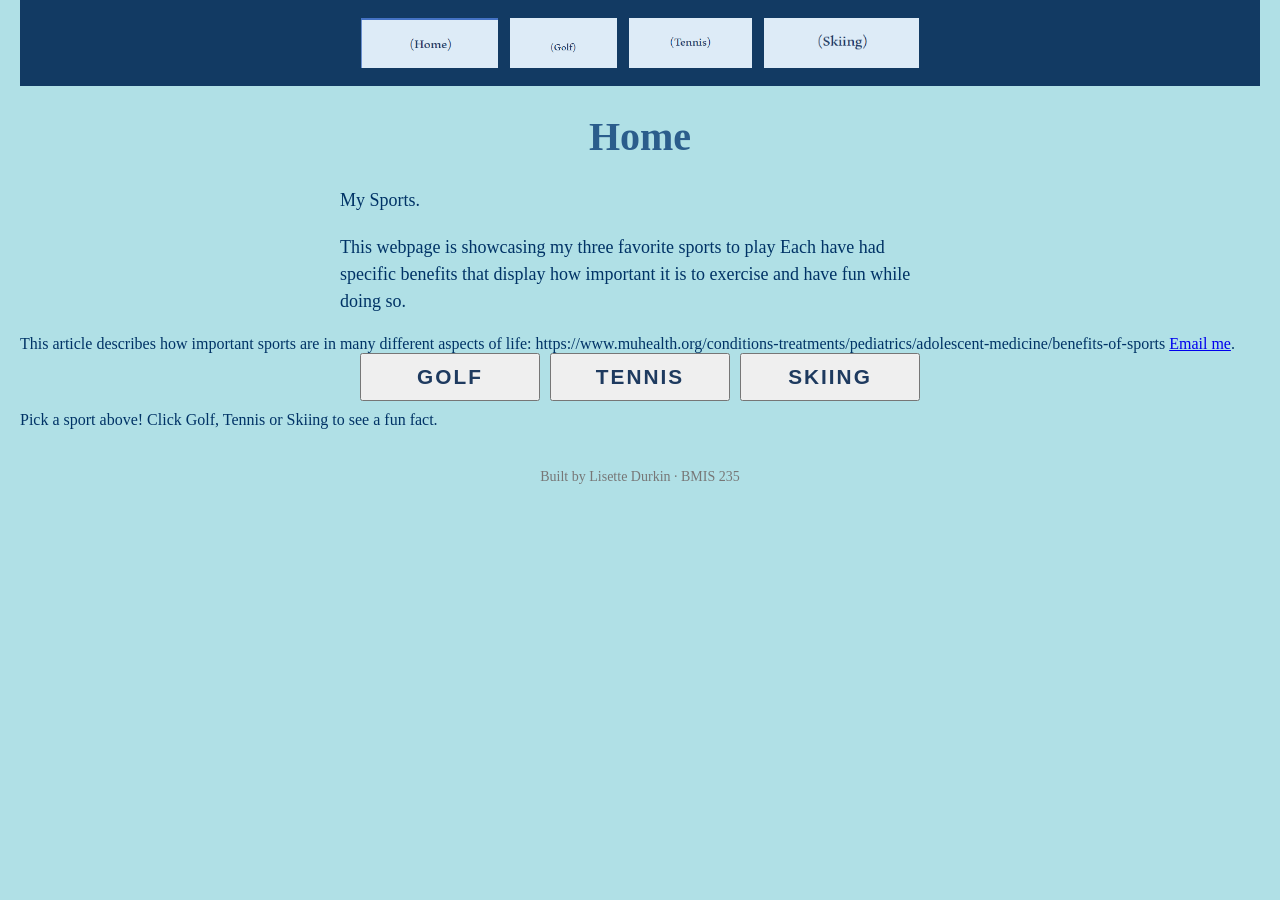
<file: index.html>
<!DOCTYPE html>
<!--
  Author: Lisette Durkin
  GU username: ldurkin2-pixel
  Course: BMIS 235 - HTML-3
-->
<html lang="en">
<head>
<meta charset="utf-8">
<meta name="Lisette Durkin" content="Lisette Durkin">
<title>Home</title>

<!-- this one line connects the page to the stylesheet -->
<link rel="stylesheet" href="styles.css">
</head>
<body>

<!-- ===== MENU ============================================================
     The menu is four links. Each link wraps an image instead of words.
     Build it once on this page, check that every link works,
     then copy the whole <nav> block and paste it over the menu on the
     other three pages, so every page has the exact same menu.
     ===================================================================== -->
<nav>
    <a href="index.html"><img src="img/home.png" alt="home"></a>
    <a href="golf.html"><img src="img/golf.png" alt="golf"></a>
    <a href="tennis.html"><img src="img/tennis.png" alt="tennis"></a>
    <a href="skiing.html"><img src="img/skiing.png" alt="skiing"></a>
</nav>

<h1>Home</h1>
<p>My Sports.</p>
<p>This webpage is showcasing my three favorite sports to play Each have had specific benefits that display how important it is to exercise and have fun while doing so.</p>
<a>This article describes how important sports are in many different aspects of life: https://www.muhealth.org/conditions-treatments/pediatrics/adolescent-medicine/benefits-of-sports </a>
<a href="mailto:ldurkin2@zagmail.gonzaga.edu">Email me</a>.
<!-- ===== SHOWCASE ======================================================
     This box is empty on purpose. In Part 7 you paste an interactive
     graphic BETWEEN the opening <div> and the closing </div> below.
     ===================================================================== -->
<div class="showcase"><!-- HTML: three clickable sport titles, plus a card below that shows a fun fact for the sport you pick. -->
<div class="sport-titles">
<button class="sport-title" data-sport="golf">Golf</button>
<button class="sport-title" data-sport="tennis">Tennis</button>
<button class="sport-title" data-sport="skiing">Skiing</button>
</div>
<div class="fact-card">
<span class="fact-icon"></span>
<span class="fact-heading">Pick a sport above!</span>
<span class="fact-text">Click Golf, Tennis or Skiing to see a fun fact.</span>
<span class="fact-tip"></span>
</div>
<!-- CSS: styles the title buttons, highlights the one that's picked, and styles the fact card with a fade-in effect. Everything shrinks on phones. -->
<style>
.showcase .sport-titles {
display: flex;
justify-content: center;
gap: 10px;
margin-bottom: 10px;
}
.showcase .sport-title {
flex: 1;
max-width: 180px;
padding: 10px 6px;
font-family: 'YOUR FONT', sans-serif;
font-size: 1.3rem;
font-weight: bold;
letter-spacing: 2px;
text-transform: uppercase;
color: #1E3A5F; /* main color /
background: #FFFFFF;
border: 3px solid #1E3A5F; /* main color /
border-radius: 10px;
cursor: pointer;
transition: transform 0.15s, background 0.15s, color 0.15s;
}
.showcase .sport-title:hover {
transform: translateY(-3px);
}
.showcase .sport-title.active {
background: #FF6B35; /* accent color /
border-color: #FF6B35; /* accent color /
color: #FFFFFF;
}
.showcase .fact-card {
display: flex;
flex-direction: column;
align-items: center;
justify-content: center;
gap: 12px;
height: 300px;
padding: 20px;
box-sizing: border-box;
text-align: center;
font-family: 'YOUR FONT', sans-serif;
color: #FFFFFF;
background: #1E3A5F; /* main color /
border: 3px solid #FF6B35; /* accent color /
border-radius: 12px;
cursor: pointer;
}
.showcase .fact-card.show {
animation: showcase-fade 0.4s ease;
}
@keyframes showcase-fade {
from { opacity: 0; transform: scale(0.95); }
to { opacity: 1; transform: scale(1); }
}
.showcase .fact-icon {
font-size: 2.8rem;
line-height: 1;
}
.showcase .fact-heading {
font-size: 1.4rem;
font-weight: bold;
color: #FF6B35; /* accent color /
}
.showcase .fact-text {
max-width: 480px;
font-size: 1.1rem;
line-height: 1.5;
}
.showcase .fact-tip {
font-size: 0.85rem;
opacity: 0.75;
}
@media (max-width: 600px) {
.showcase .sport-titles { gap: 6px; }
.showcase .sport-title { font-size: 0.95rem; letter-spacing: 1px; padding: 8px 4px; }
.showcase .fact-card { height: 280px; padding: 14px; }
.showcase .fact-text { font-size: 1rem; }
}
</style>
<!-- JavaScript: holds two fun facts per sport. Clicking a title shows that sport's first fact; tapping the card flips to the other fact. -->
<script>
(function () {
var root = document.currentScript.parentElement;
var buttons = root.querySelectorAll('.sport-title');
var card = root.querySelector('.fact-card');
var icon = card.querySelector('.fact-icon');
var heading = card.querySelector('.fact-heading');
var text = card.querySelector('.fact-text');
var tip = card.querySelector('.fact-tip');
var facts = {
golf: {
icon: '⛳',
name: 'Golf',
list: [
'Golf has been played on the moon! Astronaut Alan Shepard hit two golf balls there during the Apollo 14 mission in 1971.',
'Most golf balls have between 300 and 500 dimples. The dimples help the ball fly farther than a smooth ball would.'
]
},
tennis: {
icon: '🎾',
name: 'Tennis',
list: [
'Wimbledon is the oldest tennis tournament in the world. It was first played in 1877.',
'Players at Wimbledon have to dress almost entirely in white, a tradition that goes back to the 1800s.'
]
},
skiing: {
icon: '⛷️',
name: 'Skiing',
list: [
'Skiing is ancient. Pieces of wooden skis found in Russia are about 8,000 years old.',
'Skiing was part of the very first Winter Olympics in 1924 in Chamonix, France, with cross-country skiing and ski jumping.'
]
}
};
var current = null;
var index = 0;
function showFact() {
var f = facts[current];
icon.textContent = f.icon;
heading.textContent = f.name + ' Fun Fact #' + (index + 1);
text.textContent = f.list[index];
tip.textContent = 'Tap this card for another fact';
card.classList.remove('show');
void card.offsetWidth;
card.classList.add('show');
}
buttons.forEach(function (btn) {
btn.addEventListener('click', function () {
buttons.forEach(function (b) { b.classList.remove('active'); });
btn.classList.add('active');
current = btn.getAttribute('data-sport');
index = 0;
showFact();
});
});
card.addEventListener('click', function () {
if (!current) return;
index = (index + 1) % facts[current].list.length;
showFact();
});
})();
</script></div>

<!-- Footer: fill in your name -->
<footer>Built by Lisette Durkin &middot; BMIS 235</footer>

</body>
</html>
</file>
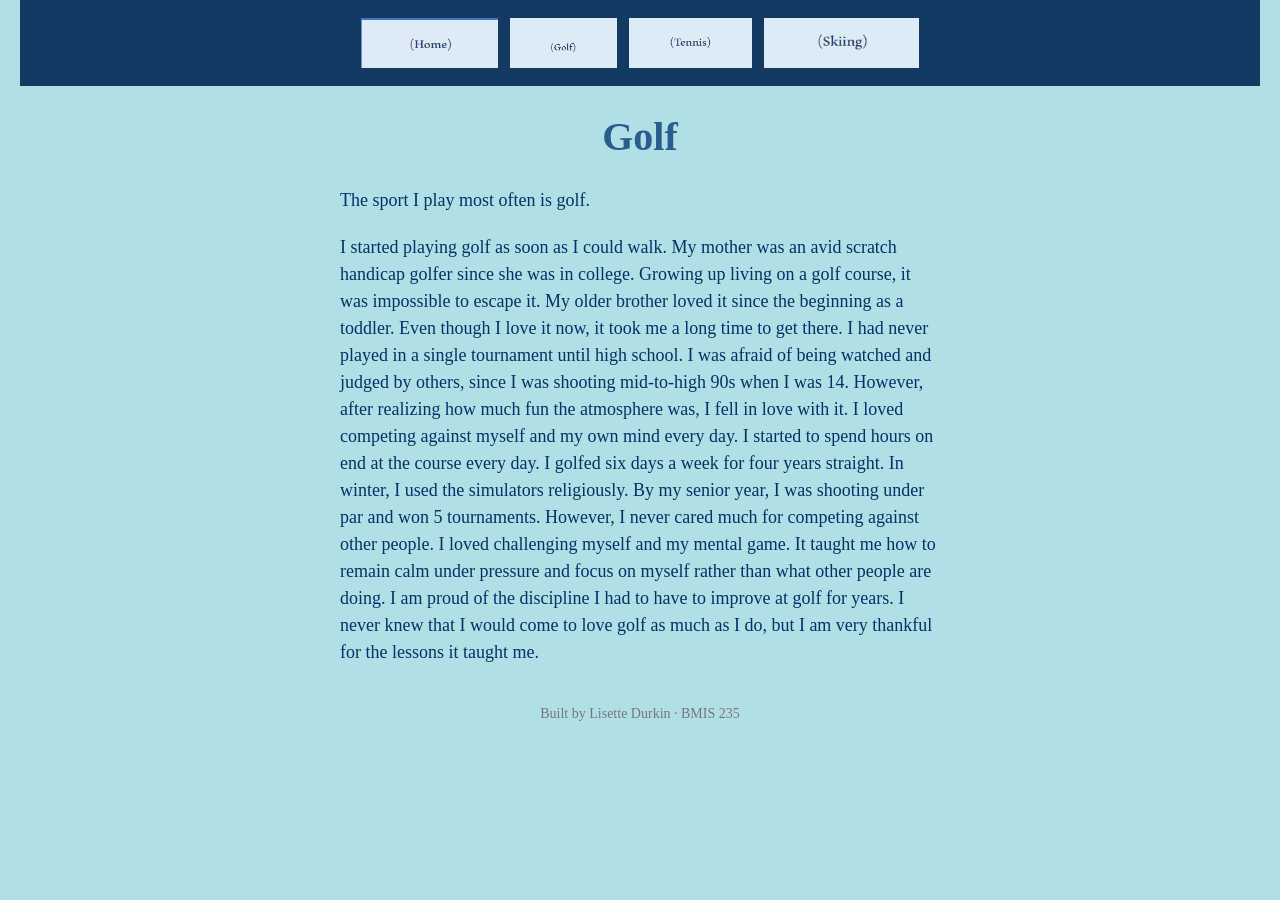
<file: golf.html>
<!DOCTYPE html>
<!--
  Author: Lisette Durkin
  GU username: ldurkin2-pixel
  Course: BMIS 235 - HTML-3
-->
<html lang="en">
<head>
<meta charset="utf-8">
<meta name="Lisette Durkin" content="Lisette Durkin">
<title>Golf</title>

<!-- this one line connects the page to the stylesheet -->
<link rel="stylesheet" href="styles.css">
</head>
<body>

<!-- ===== MENU ============================================================
     The menu is four links. Each link wraps an image instead of words.
     Build it once on this page, check that every link works,
     then copy the whole <nav> block and paste it over the menu on the
     other three pages, so every page has the exact same menu.
     ===================================================================== -->
<nav>
   <a href="index.html"><img src="img/home.png" alt="home"></a>
   <a href="golf.html"><img src="img/golf.png" alt="golf"></a>
   <a href="tennis.html"><img src="img/tennis.png" alt="tennis"></a>
   <a href="skiing.html"><img src="img/skiing.png" alt="skiing"></a>
</nav>

<h1>Golf</h1>
<p>The sport I play most often is golf.</p>
<p>I started playing golf as soon as I could walk. My mother was an avid scratch handicap golfer since she was in college. Growing up living on a golf course, it was impossible to escape it. My older brother loved it since the beginning as a toddler. Even though I love it now, it took me a long time to get there. I had never played in a single tournament until high school. I was afraid of being watched and judged by others, since I was shooting mid-to-high 90s when I was 14. However, after realizing how much fun the atmosphere was, I fell in love with it. I loved competing against myself and my own mind every day. I started to spend hours on end at the course every day. I golfed six days a week for four years straight. In winter, I used the simulators religiously. By my senior year, I was shooting under par and won 5 tournaments. However, I never cared much for competing against other people. I loved challenging myself and my mental game. It taught me how to remain calm under pressure and focus on myself rather than what other people are doing. I am proud of the discipline I had to have to improve at golf for years. I never knew that I would come to love golf as much as I do, but I am very thankful for the lessons it taught me.</p>

<!-- Footer: fill in your name -->
<footer>Built by Lisette Durkin &middot; BMIS 235</footer>

</body>
</html>
</file>
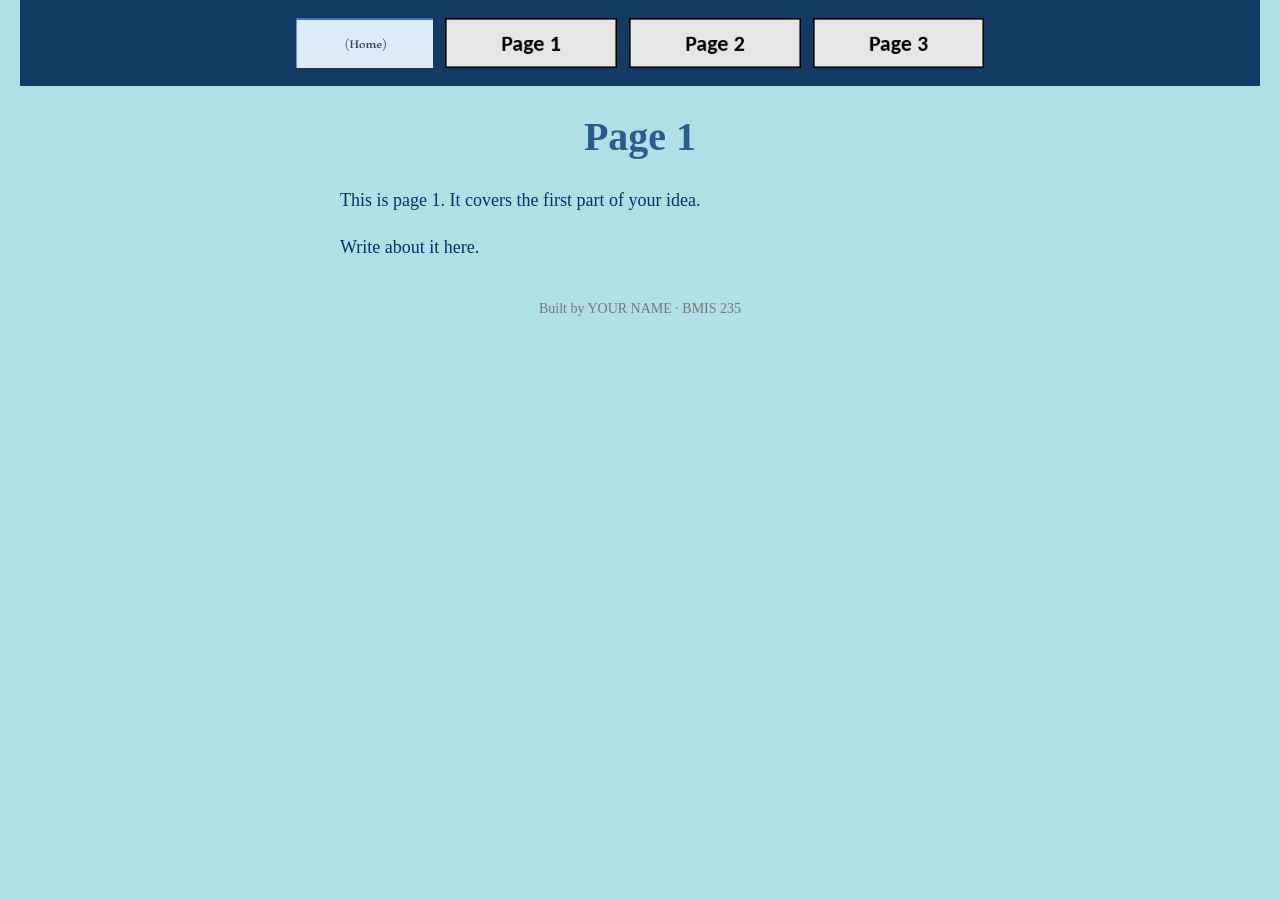
<file: page1.html>
<!DOCTYPE html>
<!--
  Author: YOUR NAME
  GU username: YOUR-GU-USERNAME
  Course: BMIS 235 - HTML-3
-->
<html lang="en">
<head>
<meta charset="utf-8">
<meta name="author" content="YOUR NAME">
<title>Page 1</title>

<!-- this one line connects the page to the stylesheet -->
<link rel="stylesheet" href="styles.css">
</head>
<body>

<!-- ===== MENU ============================================================
     The menu is four links. Each link wraps an image instead of words.
     Build it once on this page, check that every link works,
     then copy the whole <nav> block and paste it over the menu on the
     other three pages, so every page has the exact same menu.
     ===================================================================== -->
<nav>
    <a href="index.html"><img src="img/home.png" alt="Home"></a>
    <a href="page1.html"><img src="img/page1.png" alt="Page 1"></a>
    <a href="page2.html"><img src="img/page2.png" alt="Page 2"></a>
    <a href="page3.html"><img src="img/page3.png" alt="Page 3"></a>
</nav>

<h1>Page 1</h1>
<p>This is page 1. It covers the first part of your idea.</p>
<p>Write about it here.</p>

<!-- Footer: fill in your name -->
<footer>Built by YOUR NAME &middot; BMIS 235</footer>

</body>
</html>
</file>
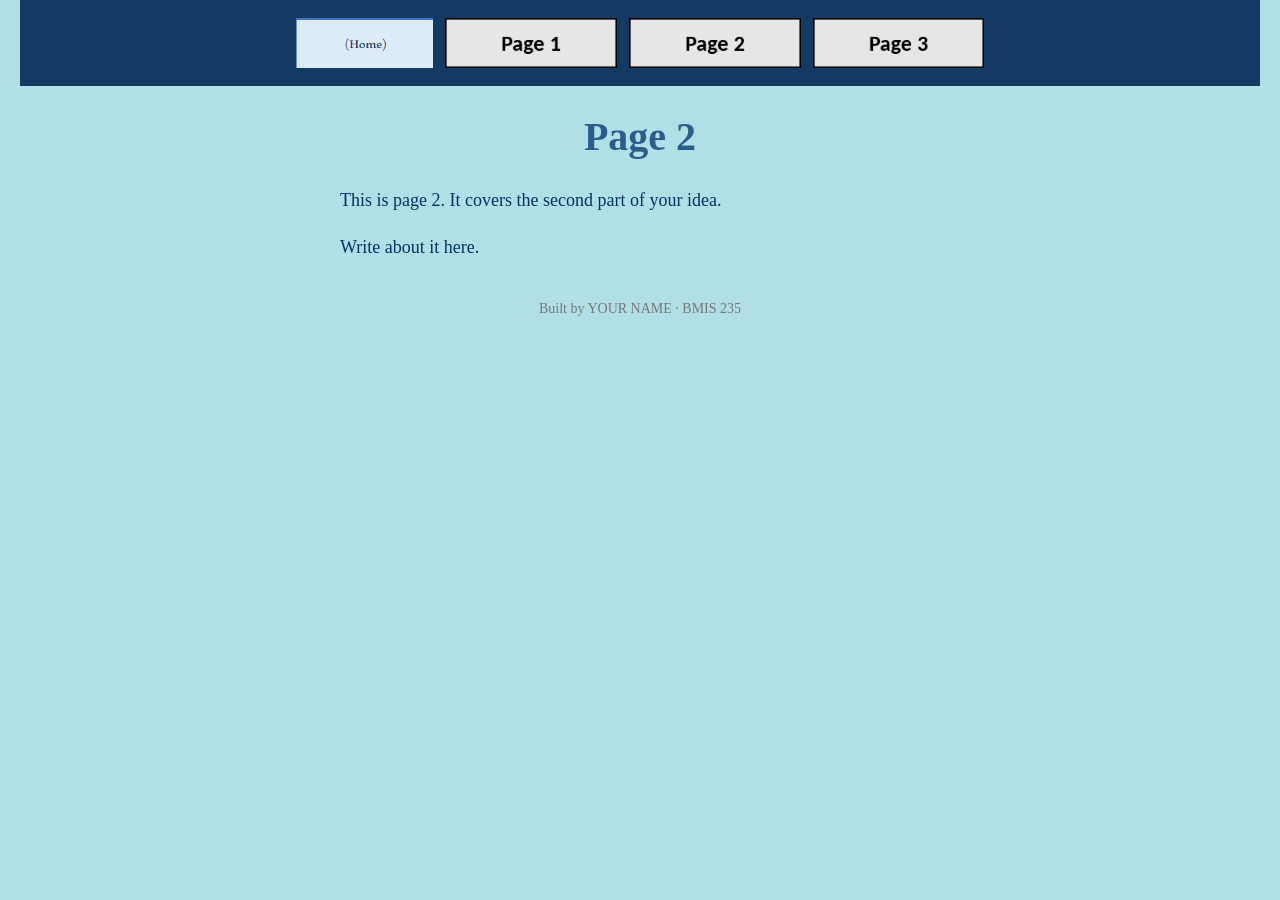
<file: page2.html>
<!DOCTYPE html>
<!--
  Author: YOUR NAME
  GU username: YOUR-GU-USERNAME
  Course: BMIS 235 - HTML-3
-->
<html lang="en">
<head>
<meta charset="utf-8">
<meta name="author" content="YOUR NAME">
<title>Page 2</title>

<!-- this one line connects the page to the stylesheet -->
<link rel="stylesheet" href="styles.css">
</head>
<body>

<!-- ===== MENU ============================================================
     The menu is four links. Each link wraps an image instead of words.
     Build it once on this page, check that every link works,
     then copy the whole <nav> block and paste it over the menu on the
     other three pages, so every page has the exact same menu.
     ===================================================================== -->
<nav>
    <a href="index.html"><img src="img/home.png" alt="Home"></a>
    <a href="page1.html"><img src="img/page1.png" alt="Page 1"></a>
    <a href="page2.html"><img src="img/page2.png" alt="Page 2"></a>
    <a href="page3.html"><img src="img/page3.png" alt="Page 3"></a>
</nav>

<h1>Page 2</h1>
<p>This is page 2. It covers the second part of your idea.</p>
<p>Write about it here.</p>

<!-- Footer: fill in your name -->
<footer>Built by YOUR NAME &middot; BMIS 235</footer>

</body>
</html>
</file>
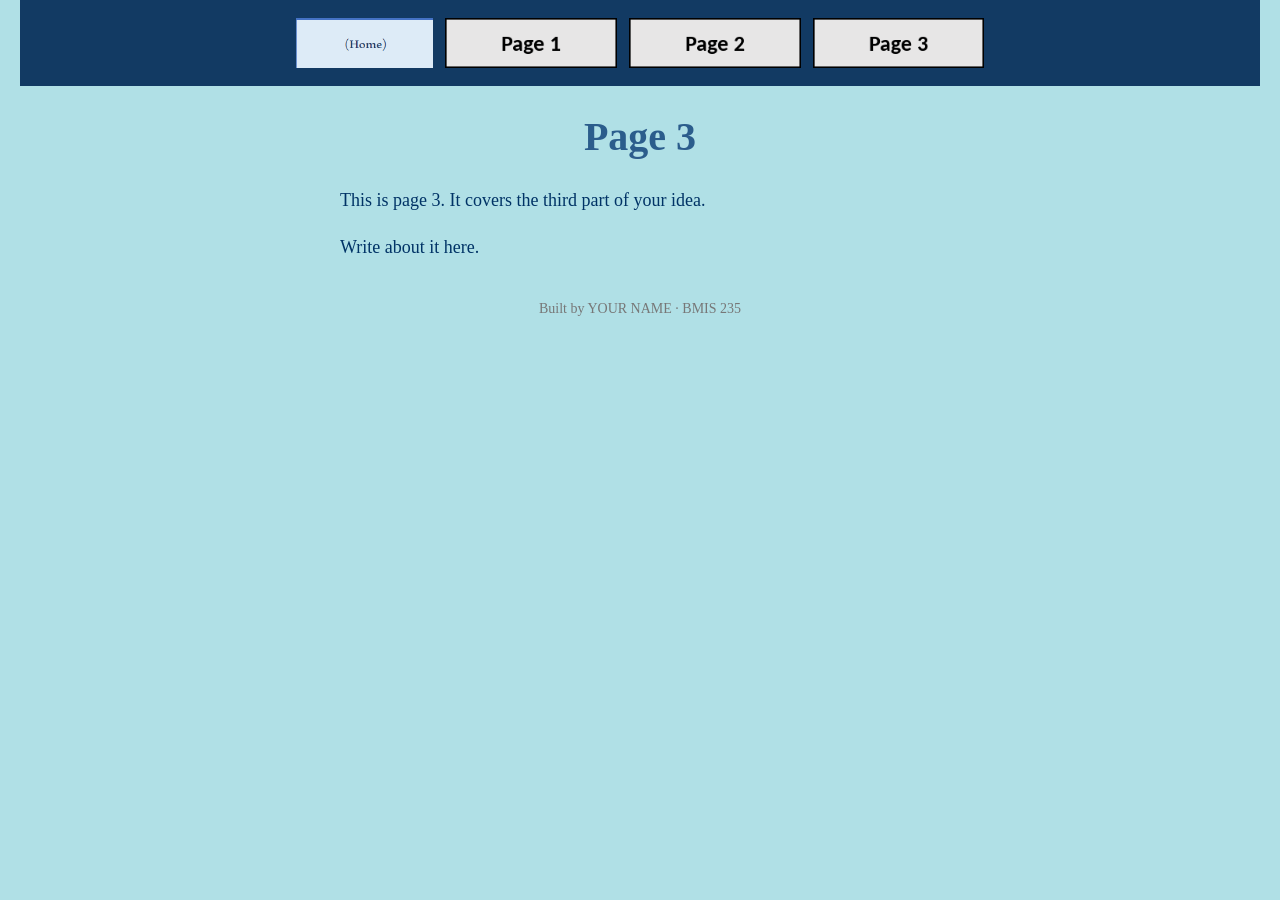
<file: page3.html>
<!DOCTYPE html>
<!--
  Author: YOUR NAME
  GU username: YOUR-GU-USERNAME
  Course: BMIS 235 - HTML-3
-->
<html lang="en">
<head>
<meta charset="utf-8">
<meta name="author" content="YOUR NAME">
<title>Page 3</title>
<link rel="stylesheet" href="styles.css">
</head>
<body>

<!-- ===== MENU ============================================================
     The menu is four links. Each link wraps an image instead of words.
     Build it once on this page, check that every link works,
     then copy the whole <nav> block and paste it over the menu on the
     other three pages, so every page has the exact same menu.
     ===================================================================== -->
<nav>
    <a href="index.html"><img src="img/home.png" alt="Home"></a>
    <a href="page1.html"><img src="img/page1.png" alt="Page 1"></a>
    <a href="page2.html"><img src="img/page2.png" alt="Page 2"></a>
    <a href="page3.html"><img src="img/page3.png" alt="Page 3"></a>
</nav>

<h1>Page 3</h1>
<p>This is page 3. It covers the third part of your idea.</p>
<p>Write about it here.</p>

<!-- Footer: fill in your name -->
<footer>Built by YOUR NAME &middot; BMIS 235</footer>

</body>
</html>
</file>
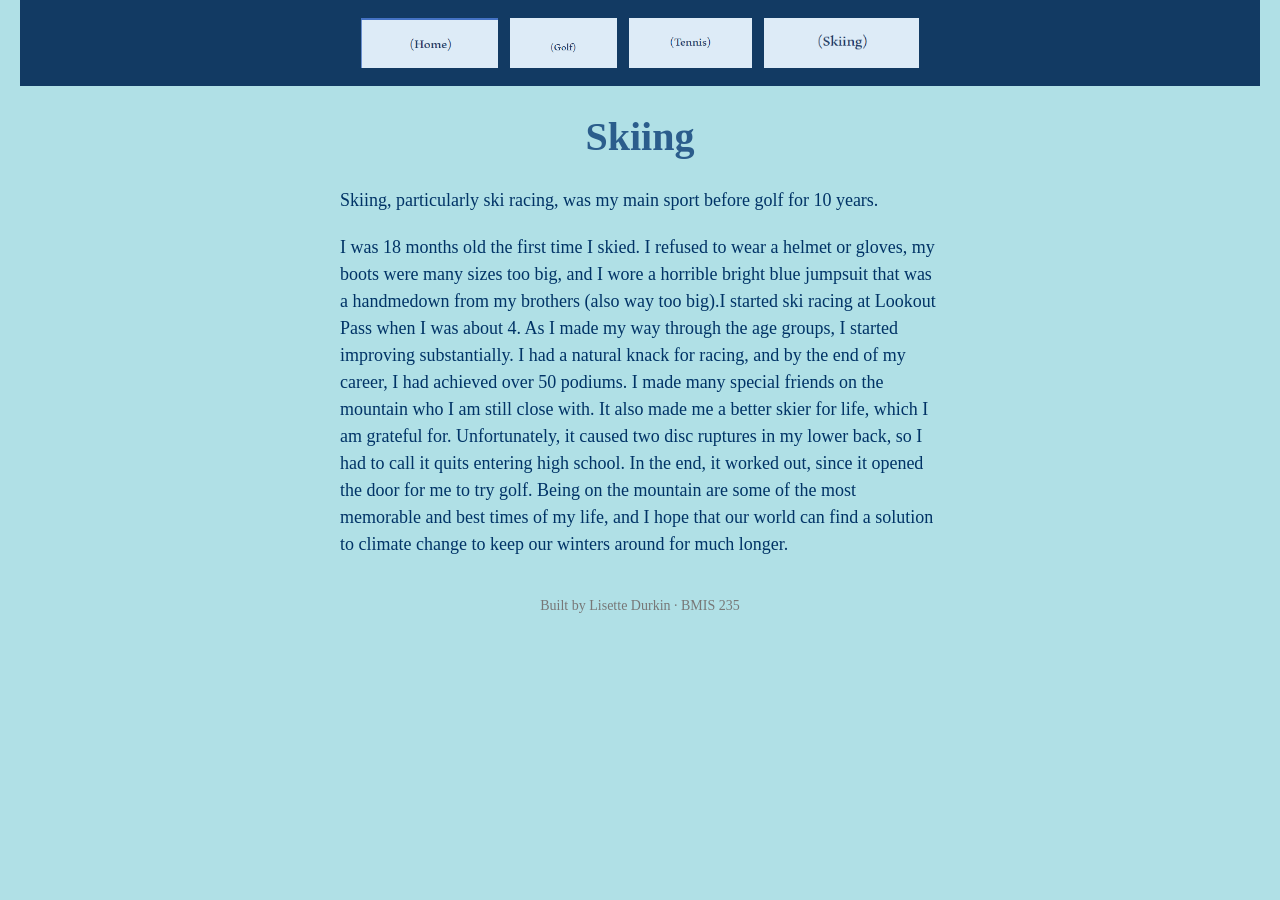
<file: skiing.html>
<!DOCTYPE html>
<!--
  Author: Lisette Durkin
  GU username: ldurkin2-pixel
  Course: BMIS 235 - HTML-3
-->
<html lang="en">
<head>
<meta charset="utf-8">
<meta name="Lisette Durkin" content="Lisette Durkin">
<title>Skiing</title>
<link rel="stylesheet" href="styles.css">
</head>
<body>

<!-- ===== MENU ============================================================
     The menu is four links. Each link wraps an image instead of words.
     Build it once on this page, check that every link works,
     then copy the whole <nav> block and paste it over the menu on the
     other three pages, so every page has the exact same menu.
     ===================================================================== -->
<nav>
  <a href="index.html"><img src="img/home.png" alt="home"></a>
  <a href="golf.html"><img src="img/golf.png" alt="golf"></a>
  <a href="tennis.html"><img src="img/tennis.png" alt="tennis"></a>
  <a href="skiing.html"><img src="img/skiing.png" alt="skiing"></a>
</nav>

<h1>Skiing</h1>
<p>Skiing, particularly ski racing, was my main sport before golf for 10 years.</p>
<p>I was 18 months old the first time I skied. I refused to wear a helmet or gloves, my boots were many sizes too big, and I wore a horrible bright blue jumpsuit that was a handmedown from my brothers (also way too big).I started ski racing at Lookout Pass when I was about 4. As I made my way through the age groups, I started improving substantially. I had a natural knack for racing, and by the end of my career, I had achieved over 50 podiums. I made many special friends on the mountain who I am still close with. It also made me a better skier for life, which I am grateful for. Unfortunately, it caused two disc ruptures in my lower back, so I had to call it quits entering high school. In the end, it worked out, since it opened the door for me to try golf. Being on the mountain are some of the most memorable and best times of my life, and I hope that our world can find a solution to climate change to keep our winters around for much longer.</p>

<!-- Footer: fill in your name -->
<footer>Built by Lisette Durkin &middot; BMIS 235</footer>

</body>
</html>
</file>
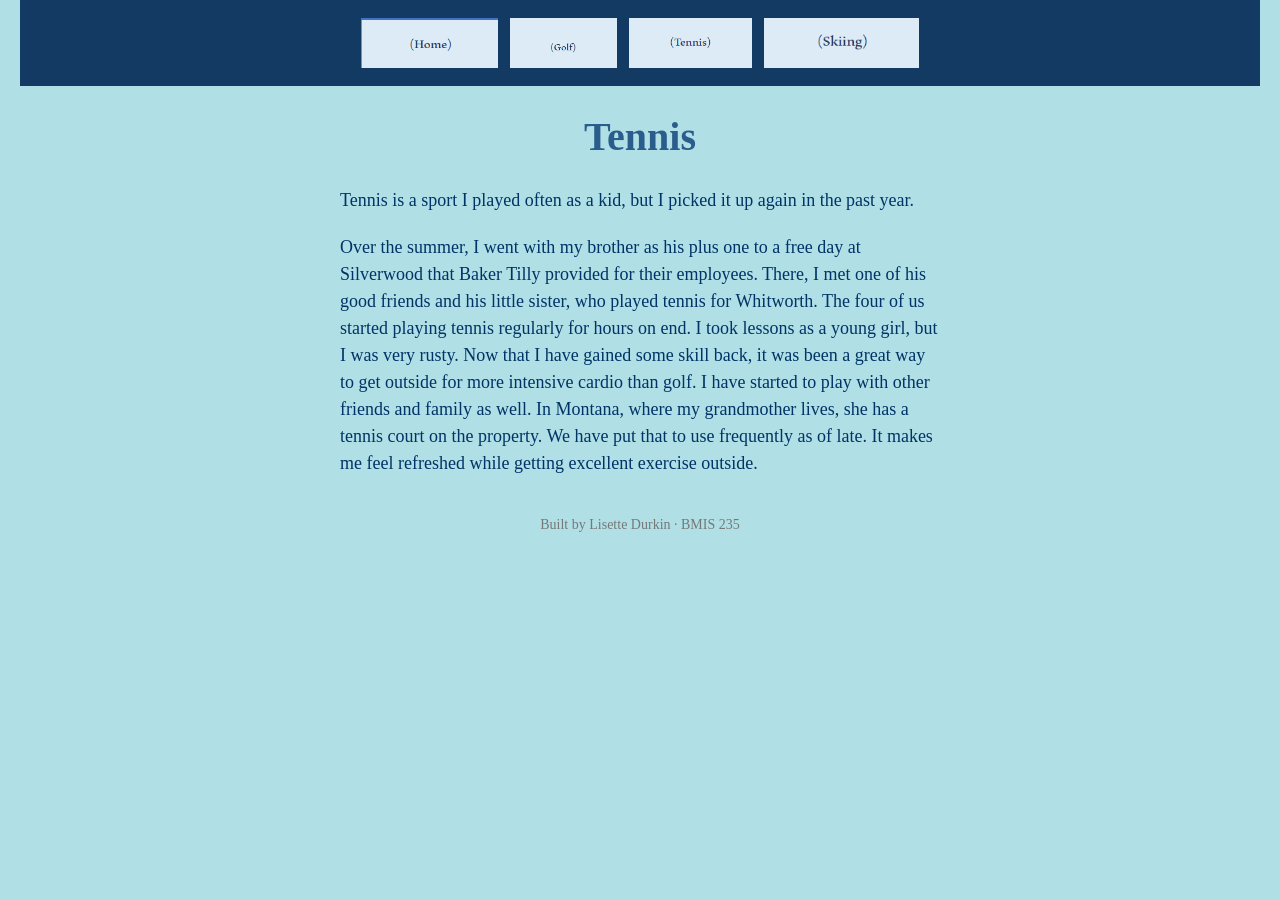
<file: tennis.html>
<!DOCTYPE html>
<!--
  Author: Lisette Durkin
  GU username: ldurkin2-pixel
  Course: BMIS 235 - HTML-3
-->
<html lang="en">
<head>
<meta charset="utf-8">
<meta name="Lisette Durkin" content="Lisette Durkin">
<title>Tennis</title>

<!-- this one line connects the page to the stylesheet -->
<link rel="stylesheet" href="styles.css">
</head>
<body>

<!-- ===== MENU ============================================================
     The menu is four links. Each link wraps an image instead of words.
     Build it once on this page, check that every link works,
     then copy the whole <nav> block and paste it over the menu on the
     other three pages, so every page has the exact same menu.
     ===================================================================== -->
<nav>
  <a href="index.html"><img src="img/home.png" alt="home"></a>
  <a href="golf.html"><img src="img/golf.png" alt="golf"></a>
  <a href="tennis.html"><img src="img/tennis.png" alt="tennis"></a>
  <a href="skiing.html"><img src="img/skiing.png" alt="skiing"></a>
</nav>

<h1>Tennis</h1>
<p>Tennis is a sport I played often as a kid, but I picked it up again in the past year.</p>
<p>Over the summer, I went with my brother as his plus one to a free day at Silverwood that Baker Tilly provided for their employees. There, I met one of his good friends and his little sister, who played tennis for Whitworth. The four of us started playing tennis regularly for hours on end. I took lessons as a young girl, but I was very rusty. Now that I have gained some skill back, it was been a great way to get outside for more intensive cardio than golf. I have started to play with other friends and family as well. In Montana, where my grandmother lives, she has a tennis court on the property. We have put that to use frequently as of late. It makes me feel refreshed while getting excellent exercise outside.</p>

<!-- Footer: fill in your name -->
<footer>Built by Lisette Durkin &middot; BMIS 235</footer>

</body>
</html>
</file>
<file: styles.css>
/* =====================================================================
   styles.css  ·  YOUR BRAND
   ---------------------------------------------------------------------
   This one file is your brand guide. Every page that links to it gets
   the same font, the same colors and the same spacing.
   Change a color here once, and every page changes.

   Use the same font and colors you picked for your Excel menu images,
   so the menu and the pages look like one brand.
   ===================================================================== */

body {
    font-family: Aldhabi, "Aldhabi", serif;
    background-color: #B0E0E6;
    color: #003366;
    margin: 0;
    padding: 0 20px 40px 20px;
}

/* the menu at the top of every page */
nav {
    background-color: #123A63;
    padding: 14px;
    text-align: center;
}

/* every image inside the menu is forced to the same height.
   If your images still look different sizes, their WIDTHS are
   different: go back to Excel and make every cell the same size. */
nav img {
    height: 50px;
    margin: 4px;
    vertical-align: middle;
}

/* no underline or border around the image links */
nav a {
    text-decoration: none;
}

h1 {
    color: #2b5d8c;
    text-align: center;
    font-size: 40px;
}

p {
    max-width: 600px;
    margin: 20px auto;
    font-size: 18px;
    line-height: 1.5;
}

footer {
    text-align: center;
    font-size: 14px;
    color: #777777;
    margin-top: 40px;
}
</file>
